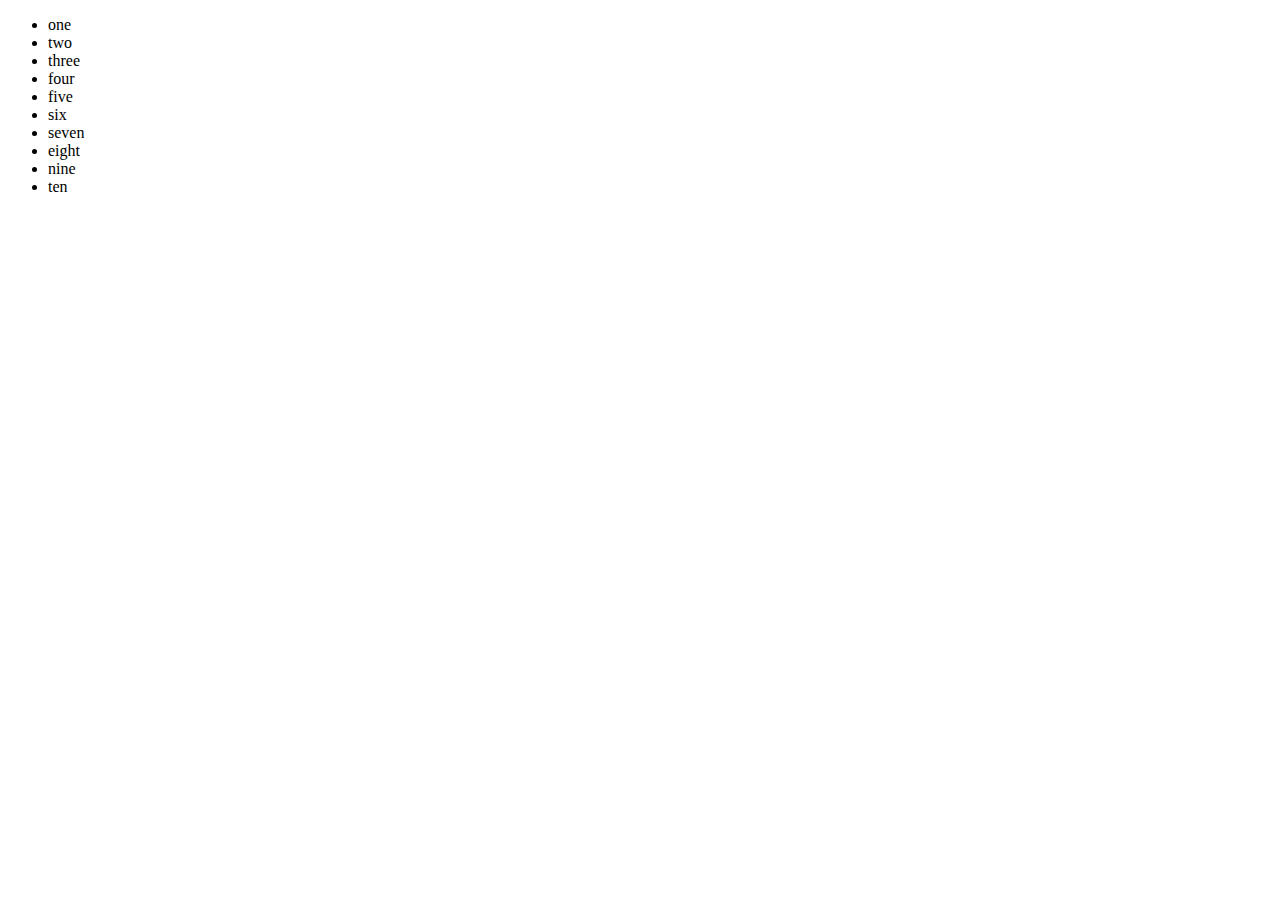
<file: index.html>
<!DOCTYPE html>
<html>
<head>
    <meta charset="utf-8"/>
    <meta name="viewport" content="width=device-width"/>
    <title>Ex 8.2</title>
    <link rel="stylesheet" href="styles.css"/>
</head>
<body>
        <div id="div1">
                <ul>
                    <li id="one">one</li>
                    <li>two</li>
                    <li>three</li>
                    <li>four</li>
                    <li>five</li>
                    <li>six</li>
                    <li>seven</li>
                    <li>eight</li>
                    <li>nine</li>
                    <li>ten</li>
        
                </ul>
<script src='script.js'></script>

</body>
</html>
</file>
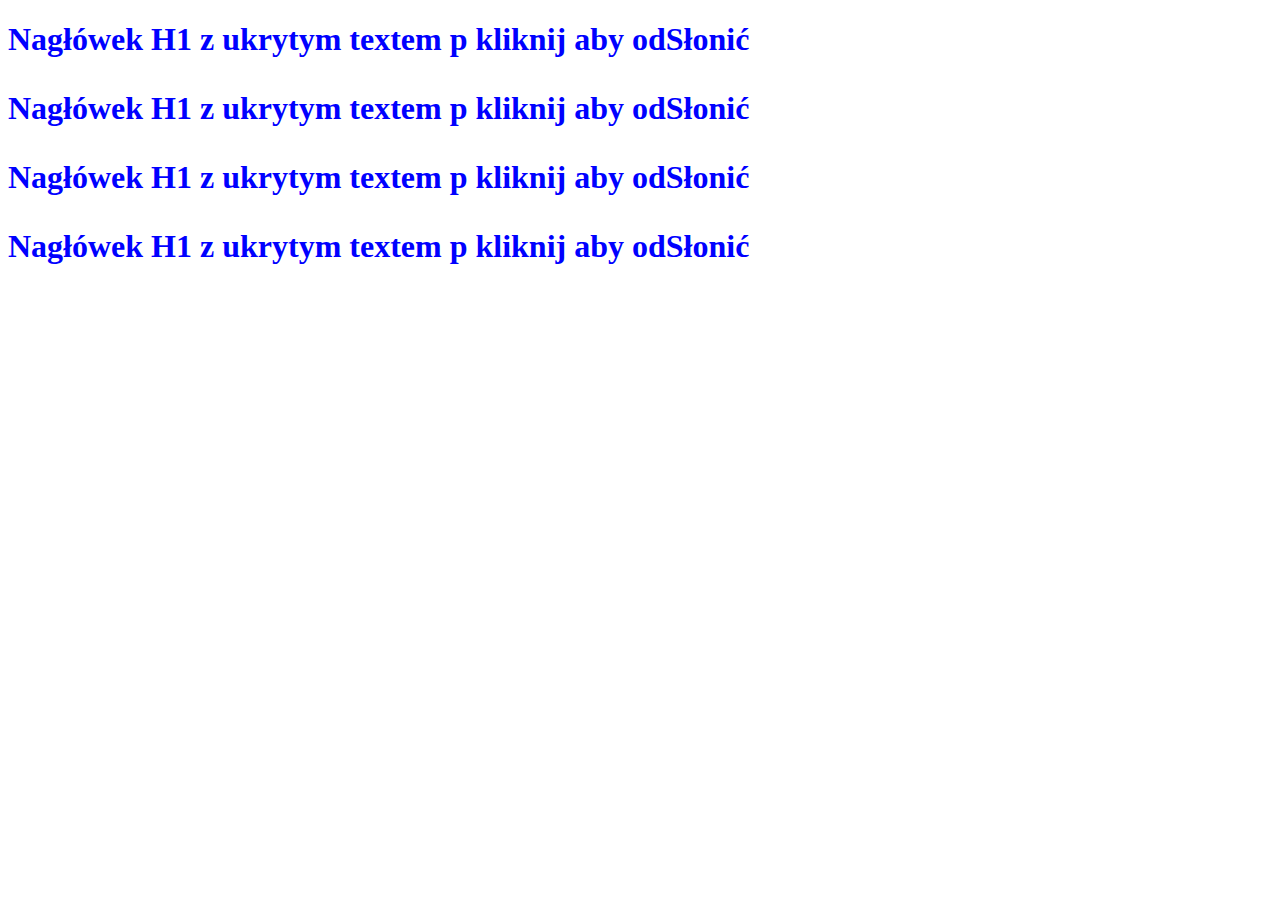
<file: Zadanie 3/index.html>
<!DOCTYPE html>
<html>
<head>
    <meta charset="utf-8"/>
    <meta name="viewport" content="width=device-width"/>
    <title>Ex 8.2</title>
    <link rel="stylesheet" href="styles.css"/>
</head>
<body>
    <div class="newstyle" id="div1">
        <h1>Nagłówek H1 z ukrytym textem p kliknij aby odSłonić</P></h1>
        <p class="paragraph">UKRYTY TEXT UKRYTY TEXT UKRYTY TEXT UKRYTY TEXT</p>

    </div>


    <div class="newstyle" id="div2">
            <h1>Nagłówek H1 z ukrytym textem p kliknij aby odSłonić</P></h1>
            <p class="paragraph">UKRYTY TEXT UKRYTY TEXT UKRYTY TEXT UKRYTY TEXT</p>
    </div>


     <div class="newstyle" id="div3">
            <h1>Nagłówek H1 z ukrytym textem p kliknij aby odSłonić</P></h1>
            <p class="paragraph">UKRYTY TEXT UKRYTY TEXT UKRYTY TEXT UKRYTY TEXT</p>
     </div>


    <div class="newstyle" id="div">
            <h1>Nagłówek H1 z ukrytym textem p kliknij aby odSłonić</P></h1>
            <p class="paragraph">UKRYTY TEXT UKRYTY TEXT UKRYTY TEXT UKRYTY TEXT</p>
    </div>
    <script defer src="script.js"></script>

</body>
</html>





	
<!-- Just takes some basic javascript code. This one right here is a good example. Comment if you want me to explain this in more detail. -->

<!-- <html> 
<head> 
<style type="text/css"> 
.text 
{ 
display: none 
} 
</style> 
<script type="text/javascript"> 
function callMe() 
{ 
document.querySelector(".text").style.display = 'block'; 
} 
</script> 
</head> 
<body> 
<div class="text">Hello! How are you?</div> 
<form> 
<input type="button" name="button" id="button" value= "Call Me" onclick="javascript:callMe()" /> 
</form> 
<body> 
</html> -->
</file>
<file: styles.css>
.green {
    color:green;
   
}
.orange {
    color: orange;
}

.blue {
    color: blue;
}
/* 
.newstyle {
    color: blue;
    display: block;
    
} */
</file>
<file: Zadanie 3/styles.css>
.paragraph {
    color:red;
    display:none;
}

.newstyle {
    color: blue;
    display: block;
}
</file>
